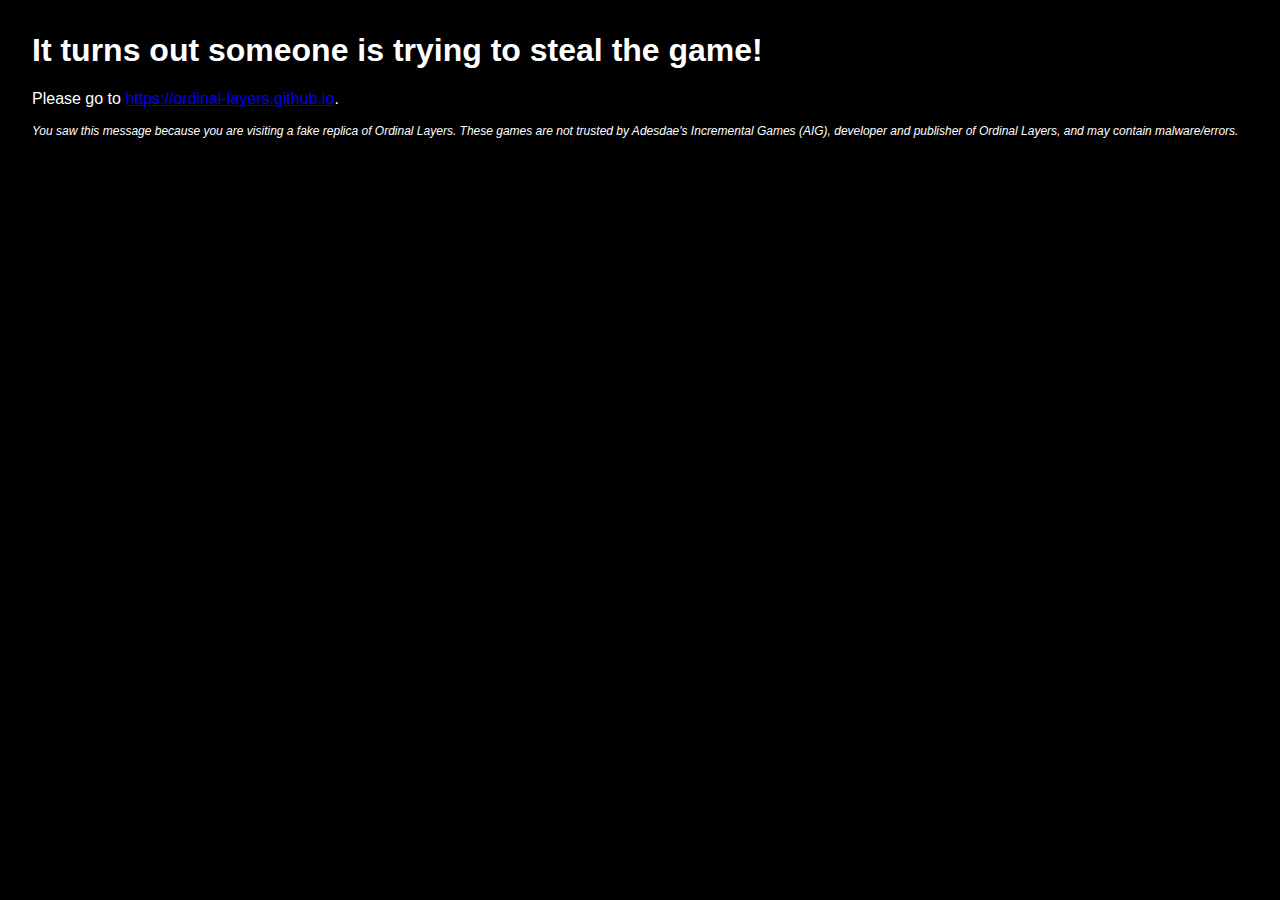
<file: index.html>
<!DOCTYPE html>
<html lang="en">
  <head>
    <title>Ordinal Layers</title>
    <meta charset="utf-8" />
    <link id="stylesheet" rel="stylesheet" href="style.css" />
  </head>
  <body>
    <div id="game" style="display:none">
      <audio src="https://cdn.glitch.com/03a4b67b-6f18-4f6d-8d37-50a18fb615c8%2FHypnothis.mp3?v=1584285594822" id="music" loop></audio>
      <h1 id="header"><span style="color:hsl(0, 100%, 50%)">H<sub>0</sub>(10)=10</span></h1>
      <div id="tabMenu">
        <button onclick="game.tab(0)" class="tabButton" id="optionsTabButton"><h2 style="display:inline">Options</h2></button>
        <button onclick="game.tab(1)" class="tabButton" id="achievementsTabButton"><h2 style="display:inline">Achievements</h2></button>
        <button onclick="game.tab(2)" class="tabButton" id="ordinalTabButton"><h2 style="display:inline">Ordinals</h2></button>
        <button onclick="game.tab(3)" class="tabButton" id="markupTabButton" style="display:none"><h2 style="display:inline">Markup</h2></button>
        <button onclick="game.tab(4)" class="tabButton" id="boosterTabButton" style="display:none"><h2 style="display:inline">Boosters</h2></button>
      </div>
      <div id="tab0">
        <br />
        <button onclick="game.save()" class="normalButton">Save your game</button>
        <button onclick="game.exportGame()" class="normalButton">Export your game save via file</button>
        <p><input type="file" id="importButton" class="normalButton" oninput="game.importGame()" /> Import your game save via file (will overwrite save)</p>
        <button onclick="game.resetConf()" id="resetButton">RESET YOUR GAME</button>
        <br /><br />
        <button onclick="game.toggleColor()" class="normalButton" id="colorButton">Colors: ON</button>
        <button onclick="game.toggleMusic()" class="normalButton" id="musicButton">Music: ON</button>
        <p><a href="howtoplay.html">How to play</a> | <a href="changelog.html">Changelog</a> | Game autosaves every five seconds</p>
        <p><i>This work is licensed under the <a href="https://opensource.org/licenses/MIT">MIT License</a></i></p>
        <br />
        <p>If you want a greater understanding of how the ordinals work, you might want to read this <a href="https://en.wikipedia.org/wiki/Ordinal_number">Wikipedia page</a>.</p>
        <p>This game was inspired by Patcail's <a href="https://patcailmemer.github.io/Ordinal-Markup">Ordinal Markup</a>.</p>
        <p>v0.2</p>
        <p>Click the Ordinals tab to start the game</p>
      </div>
      <div id="tab1" style="display:none">
        <p id="currentLevel">Your current Ordinal Level is 0</p>
        <p id="nextLevel">Next Ordinal Level is at 1</p>
        <p id="highestLevel">Your highest Ordinal Level was 0</p>
        <div class="center" id="achievementContainer">
          <h1 id="achievementCount">Achievements (0/40)</h1>
          <p>Progress in the game to earn achievements! They don't give any boost and are purely for bragging</p>
          <table class="center" id="achievementTable">
            <tbody>
              <tr id="achieveRow0">
                <td class="achievement" id="achievement00" tooltip=""></td>
                <td class="achievement" id="achievement01" tooltip=""></td>
                <td class="achievement" id="achievement02" tooltip=""></td>
                <td class="achievement" id="achievement03" tooltip=""></td>
                <td class="achievement" id="achievement04" tooltip=""></td>
                <td class="achievement" id="achievement05" tooltip=""></td>
                <td class="achievement" id="achievement06" tooltip=""></td>
                <td class="achievement" id="achievement07" tooltip=""></td>
                <td class="achievement" id="achievement08" tooltip=""></td>
                <td class="achievement" id="achievement09" tooltip=""></td>
              </tr>
              <tr id="achieveRow1" style="display:none">
                <td class="achievement" id="achievement10" tooltip=""></td>
                <td class="achievement" id="achievement11" tooltip=""></td>
                <td class="achievement" id="achievement12" tooltip=""></td>
                <td class="achievement" id="achievement13" tooltip=""></td>
                <td class="achievement" id="achievement14" tooltip=""></td>
                <td class="achievement" id="achievement15" tooltip=""></td>
                <td class="achievement" id="achievement16" tooltip=""></td>
                <td class="achievement" id="achievement17" tooltip=""></td>
                <td class="achievement" id="achievement18" tooltip=""></td>
                <td class="achievement" id="achievement19" tooltip=""></td>
              </tr>
              <tr id="achieveRow2" style="display:none">
                <td class="achievement" id="achievement20" tooltip=""></td>
                <td class="achievement" id="achievement21" tooltip=""></td>
                <td class="achievement" id="achievement22" tooltip=""></td>
                <td class="achievement" id="achievement23" tooltip=""></td>
                <td class="achievement" id="achievement24" tooltip=""></td>
                <td class="achievement" id="achievement25" tooltip=""></td>
                <td class="achievement" id="achievement26" tooltip=""></td>
                <td class="achievement" id="achievement27" tooltip=""></td>
                <td class="achievement" id="achievement28" tooltip=""></td>
                <td class="achievement" id="achievement29" tooltip=""></td>
              </tr>
              <tr id="achieveRow3" style="display:none">
                <td class="achievement" id="achievement30" tooltip=""></td>
                <td class="achievement" id="achievement31" tooltip=""></td>
                <td class="achievement" id="achievement32" tooltip=""></td>
                <td class="achievement" id="achievement33" tooltip=""></td>
                <td class="achievement" id="achievement34" tooltip=""></td>
                <td class="achievement" id="achievement35" tooltip=""></td>
                <td class="achievement" id="achievement36" tooltip=""></td>
                <td class="achievement" id="achievement37" tooltip=""></td>
                <td class="achievement" id="achievement38" tooltip=""></td>
                <td class="achievement" id="achievement39" tooltip=""></td>
              </tr>
            </tbody>
          </table>
          <p id="nextRowUnlock">Perform a Markup to unlock the next row of achievements</p>
        </div>
      </div>
      <div id="tab2" style="display:none">
        <p><button onclick="game.increment()" class="normalButton" id="incrementButton">Increase ordinal by 1</button>
        <button onclick="game.maximize()" class="normalButton" id="maximizeButton">Maximize ordinal, but number does not increase</button></p>
        <p><button onclick="game.markup()" class="markupButton" id="markupButton">Reach &omega;<sup>2</sup> to Markup</button></p>
      </div>
      <div id="tab3" style="display:none">
        <p><span id="opText">You have 0 Ordinal Points</span> <span style="visibility:hidden">m</span> <button onclick="game.markup()" class="markupButton" id="markupButton2">Reach &omega;<sup>2</sup> to Markup</button></p>
        <div id="subtab3Menu">
          <button onclick="game.subtab(3, 0)" class="markupButton" id="autoclickerSubtabButton">Autoclickers</button>
          <button onclick="game.subtab(3, 1)" class="markupButton" id="factorSubtabButton">Factors</button>
          <button onclick="game.subtab(3, 2)" class="markupButton" id="extraFactorSubtabButton" style="display:none">Extra Factors</button>
        </div>
        <div id="subtab30">
          <p><b>Tier 1 Automation</b></p>
          <p id="incrementAuto">You have 0 increment autoclickers, clicking the increment button 0 times per second</p>
          <p id="maximizeAuto">You have 0 maximize autoclickers, clicking the maximize button 0 times per second</p>
          <button onclick="game.buyIncrementAuto()" class="markupButton" id="buyIncrementButton">Buy Increment Autoclicker for 100 OP</button>
          <button onclick="game.buyMaximizeAuto()" class="markupButton" id="buyMaximizeButton">Buy Maximize Autoclicker fo 100 OP</button>
          <button onclick="game.maxAll()" class="markupButton" id="maxAllButton">Max All (M)</button>
        </div>
        <div id="subtab31" style="display:none">
          <div id="factorContainer" style="height:256px">
            <p id="noFactors">You have no factors. Perform a Factor Shift to get one!</p>
            <div id="factorList" style="display:none">
              <p>Factors: <button onclick="game.maxFactors()" class="markupButton" id="maxFactorButton">Max All (M)</button></p>
              <ul id="factorListMain">
                <li id="factor1">Factor 1: <span id="factor1Mult">x1</span> <button onclick="game.buyFactor(1)" class="markupButton" id="factor1Button">Increase Factor 1 for 10 OP</button></li>
                <li id="factor2" style="display:none">Factor 2: <span id="factor2Mult">x1</span> <button onclick="game.buyFactor(2)" class="markupButton" id="factor2Button">Increase Factor 2 for 100 OP</button></li>
                <li id="factor3" style="display:none">Factor 3: <span id="factor3Mult">x1</span> <button onclick="game.buyFactor(3)" class="markupButton" id="factor3Button">Increase Factor 3 for 1000 OP</button></li>
                <li id="factor4" style="display:none">Factor 4: <span id="factor4Mult">x1</span> <button onclick="game.buyFactor(4)" class="markupButton" id="factor4Button">Increase Factor 4 for 10000 OP</button></li>
                <li id="factor5" style="display:none">Factor 5: <span id="factor5Mult">x1</span> <button onclick="game.buyFactor(5)" class="markupButton" id="factor5Button">Increase Factor 5 for 100000 OP</button></li>
                <li id="factor6" style="display:none">Factor 6: <span id="factor6Mult">x1</span> <button onclick="game.buyFactor(6)" class="markupButton" id="factor6Button">Increase Factor 6 for 1.000e6 OP</button></li>
                <li id="factor7" style="display:none">Factor 7: <span id="factor7Mult">x1</span> <button onclick="game.buyFactor(7)" class="markupButton" id="factor7Button">Increase Factor 7 for 1.000e7 OP</button></li>
              </ul>
              <span id="factorMult">Your factors are multiplying Tier 1 automation by 1</span>
            </div>
          </div>
          <p><span id="factorShift">Factor Shift: Requires 1000 OP</span> <button onclick="game.factorShift()" class="markupButton" id="factorShiftButton">Do a Factor Shift (S)</button></p>
          <p>When you Factor Shift, you gain a new factor and the base decreases by 1</p>
          <div id="factorBoostContainer">
            <p><span id="factorBoost">Factor Boost: requires g<sub>&psi;(&Omega;)</sub>(10) OP</span> <button onclick="game.factorBoost()" class="boosterButton" id="factorBoostButton">Gain 0 Boosters (B)</button></p>
            <p id="bulking">You are currently bulking in a set of 0</p>
            <p id="nextBulk">Reach &psi;(1) to see when you can boost!</p>
            <div id="factorBoostProgBar">
              <div id="factorBoostProg" style="width:0%">0%</div>
            </div>
          </div>
        </div>
        <div id="subtab32" style="display:none">
          <p id="dynamicMult">Your Dynamic Factor is x1</p>
          <p id="dynamicCap">It is increasing by 0.01 per second and caps at 10</p>
          <p>Dynamic Factor resets on Markups</p>
          <br />
          <p id="quintupler">Your Quintupler is x5</p>
        </div>
      </div>
      <div id="tab4" style="display:none">
        <br />
        <div id="subtab4Menu">
          <button onclick="game.subtab(4, 0)" class="boosterButton" id="upgradeSubtabButton">Upgrades</button>
          <button onclick="game.subtab(4, 1)" class="boosterButton" id="autobuyerSubtabButton">Autobuyers</button>
        </div>
        <div id="subtab40">
          <div class="center" id="boosterContainer">
            <h1 id="boosterText">You have 0 boosters</h1>
            <p><button onclick="game.refundBups()" class="boosterButton" id="refundButton" style="font-size:16px">Refund back 0 boosters, but reset this factor boost (R)</button></p>
            <table class="center" id="bups" style="width:810px">
              <tbody>
                <tr>
                  <td><button onclick="game.buyBup(0, 0)" class="btreeButton locked" id="bup00">Each factor is twice as powerful<br /><br />1 Boosters</button></td>
                  <td><button onclick="game.buyBup(1, 0)" class="btreeButton locked" id="bup01">Unlock Max All autobuyer<br /><br />1 Boosters</button></td>
                  <td><button onclick="game.buyBup(2, 0)" class="btreeButton locked" id="bup02">Unlock Markup autobuyer<br /><br />1 Boosters</button></td>
                  <td><button onclick="game.buyBup(3, 0)" class="btreeButton locked" id="bup03">???</button></td>
                </tr>
                <tr>
                  <td><button onclick="game.buyBup(0, 1)" class="btreeButton locked" id="bup10">Gain 5x as much OP<br /><br />6 Boosters</button></td>
                  <td><button onclick="game.buyBup(1, 1)" class="btreeButton locked" id="bup11">Boosters boost Tier 1 and 2 automation by <span id="boosterMult">x1</span><br /><br />6 Boosters</button></td>
                  <td><button onclick="game.buyBup(2, 1)" class="btreeButton locked" id="bup12">Gain 20 OP per second<br /><br />10 Boosters</button></td>
                  <td><button onclick="game.buyBup(3, 1)" class="btreeButton locked" id="bup13">???</button></td>
                </tr>
                <tr>
                  <td><button onclick="game.buyBup(0, 2)" class="btreeButton locked" id="bup20">The base is reduced by 4 if it's over 7. Buying this resets your ordinal<br /><br />66 Boosters</button></td>
                  <td><button onclick="game.buyBup(1, 2)" class="btreeButton locked" id="bup21">???</button></td>
                  <td><button onclick="game.buyBup(2, 2)" class="btreeButton locked" id="bup22">You get 5 free factors each<br /><br />21 Boosters</button></td>
                  <td><button onclick="game.buyBup(3, 2)" class="btreeButton locked" id="bup23">???</button></td>
                </tr>
                <tr>
                  <td><button onclick="game.buyBup(0, 3)" class="btreeButton locked" id="bup30">???</button></td>
                  <td><button onclick="game.buyBup(1, 3)" class="btreeButton locked" id="bup31">???</button></td>
                  <td><button onclick="game.buyBup(2, 3)" class="btreeButton locked" id="bup32">Gain 666666x OP if the base is less than 6<br /><br />66 Boosters</button></td>
                  <td><button onclick="game.buyBup(3, 3)" class="btreeButton locked" id="bup33">???</button></td>
                </tr>
              </tbody>
            </table>
            <p><i>The formula for the 6th booster upgrade is &radic;(2x+1/4)+1/2, where x is the number of unspent boosters. You also start with a free Maximize autoclicker as a gift.</i></p>
          </div>
        </div>
        <div id="subtab41" style="display:none">
          <p><b>Tier 2 Automation</b></p>
          <p id="maxAllAuto">Your Max All Autobuyer is locked. Purchase the relevant Booster Upgrade to unlock it!</p>
          <p id="markupAuto">Your Markup Autobuyer is locked. Purchase the relevent Booster Upgrade to unlock it!</p>
        </div>
      </div>
    </div>
    <div id="fake">
      <h1>It turns out someone is trying to steal the game!</h1>
      <p>Please go to <a href="https://ordinal-layers.github.io">https://ordinal-layers.github.io</a>.</p>
      <p style="font-size:12px"><i>You saw this message because you are visiting a fake replica of Ordinal Layers. These games are not trusted by Adesdae's Incremental Games (AIG), developer and publisher of Ordinal Layers, and may contain malware/errors.</i></p>
    </div>
    <div id="loadingScreen" style="display:none">
      <h1>Loading...</h1>
      <p style="font-size:12px"><i>If you see this message for more than five seconds, your browser might not be supported. Please read the <a href="howtoplay.html">browser requirements</a>.</i></p>
    </div>
    <div id="mainMenu" style="display:none">
      <h1>Ordinal Layers</h1>
      <h2>An Incremental Game which involves making an ordinal grow bigger and bigger</h2>
      <p><button onclick='game.load(JSON.parse(atob(localStorage.getItem(inBetaTesting() ? "ordinalLayersBetaTestingSave": (inPublicTesting() ? "ordinalLayersPublicTestingSave": "ordinalLayersSave")))))' class="normalButton">Play game</button></p>
      <p style="font-size:12px">&copy; 2021 Adesdae's Incremental Games, v0.2</p>
    </div>
    <script src="load.js"></script>
  </body>
</html>
</file>
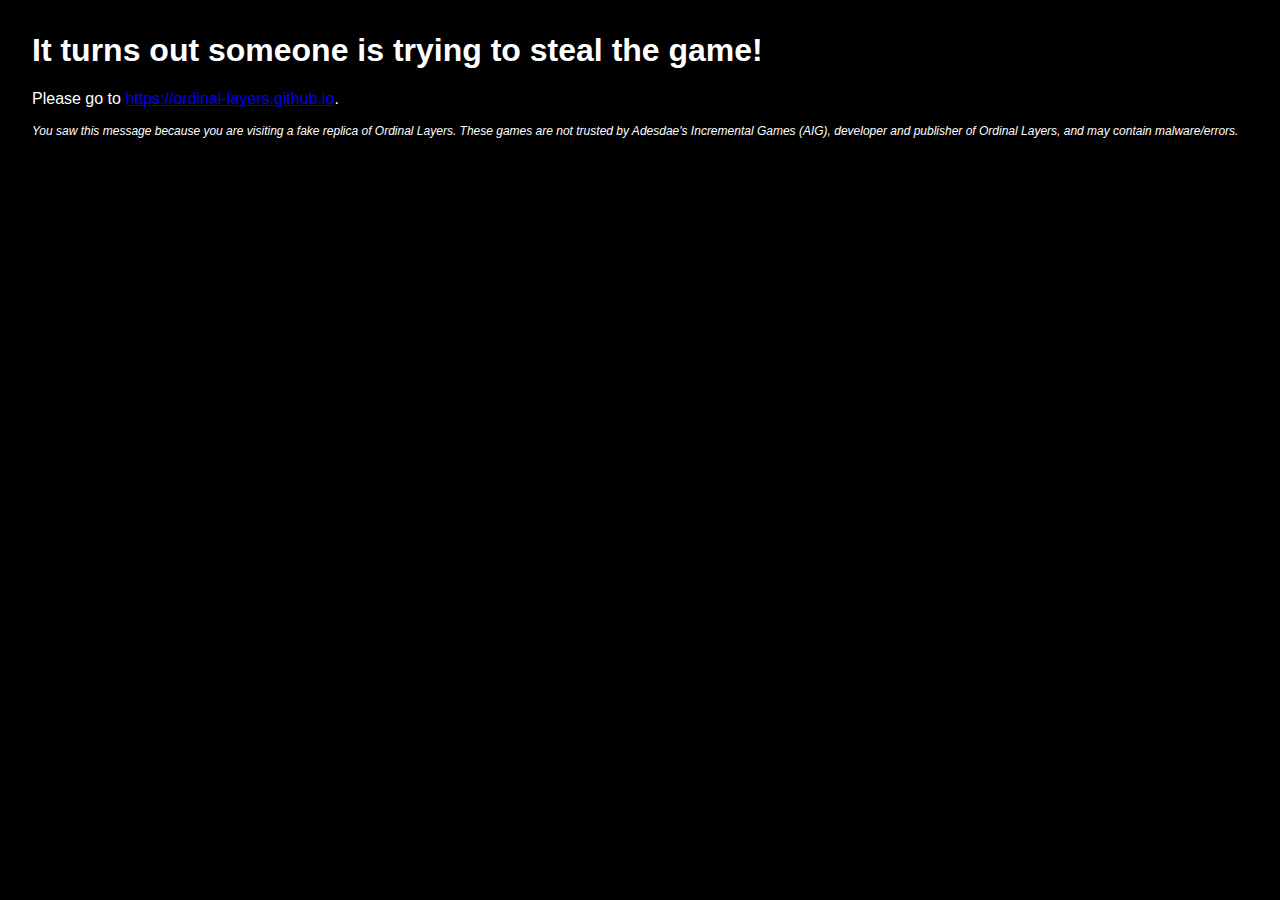
<file: beta.html>
<!DOCTYPE html>
<html lang="en">
  <head>
    <title>Ordinal Layers</title>
    <meta charset="utf-8" />
    <link id="stylesheet" rel="stylesheet" href="style.css" />
  </head>
  <body>
    <div id="game" style="display:none">
      <audio src="https://cdn.glitch.com/03a4b67b-6f18-4f6d-8d37-50a18fb615c8%2FHypnothis.mp3?v=1584285594822" id="music" loop></audio>
      <b id="decrementyText" style="display:none">There are Infinity clicks left</b>
      <h1 id="header"><span style="color:hsl(0, 100%, 50%)">H<sub>0</sub>(10)=10</span></h1>
      <div id="tabMenu">
        <button onclick="game.tab(0)" class="tabButton" id="optionsTabButton"><h2 style="display:inline">Options</h2></button>
        <button onclick="game.tab(1)" class="tabButton" id="achievementsTabButton"><h2 style="display:inline">Achievements</h2></button>
        <button onclick="game.tab(2)" class="tabButton" id="ordinalTabButton"><h2 style="display:inline">Ordinals</h2></button>
        <button onclick="game.tab(3)" class="tabButton" id="markupTabButton" style="display:none"><h2 style="display:inline">Markup</h2></button>
        <button onclick="game.tab(4)" class="tabButton" id="boosterTabButton" style="display:none"><h2 style="display:inline">Boosters</h2></button>
      </div>
      <div id="tab0">
        <br />
        <button onclick="game.save()" class="normalButton">Save your game</button>
        <button onclick="game.exportGame()" class="normalButton">Export your game save via file</button>
        <p><input type="file" id="importButton" class="normalButton" oninput="game.importGame()" /> Import your game save via file (will overwrite save)</p>
        <button onclick="game.resetConf()" id="resetButton">RESET YOUR GAME</button>
        <br /><br />
        <button onclick="game.toggleColor()" class="normalButton" id="colorButton">Colors: ON</button>
        <button onclick="game.toggleMusic()" class="normalButton" id="musicButton">Music: ON</button>
        <p><a href="howtoplay.html">How to play</a> | <a href="changelog.html">Changelog</a> | Game autosaves every five seconds</p>
        <p><i>This work is licensed under the <a href="https://opensource.org/licenses/MIT">MIT License</a></i></p>
        <br />
        <p>If you want a greater understanding of how the ordinals work, you might want to read this <a href="https://en.wikipedia.org/wiki/Ordinal_number">Wikipedia page</a>.</p>
        <p>This game was inspired by Patcail's <a href="https://patcailmemer.github.io/Ordinal-Markup">Ordinal Markup</a>.</p>
        <p>v0.2.1</p>
        <p>Click the Ordinals tab to start the game</p>
      </div>
      <div id="tab1" style="display:none">
        <p id="currentLevel">Your current Ordinal Level is 0</p>
        <p id="nextLevel">Next Ordinal Level is at 1</p>
        <p id="highestLevel">Your highest Ordinal Level was 0</p>
        <div class="center" id="achievementContainer">
          <h1 id="achievementCount">Achievements (0/50)</h1>
          <p>Progress in the game to earn achievements! They don't give any boost and are purely for bragging</p>
          <table class="center" id="achievementTable">
            <tbody>
              <tr id="achieveRow0">
                <td class="achievement" id="achievement00" tooltip=""></td>
                <td class="achievement" id="achievement01" tooltip=""></td>
                <td class="achievement" id="achievement02" tooltip=""></td>
                <td class="achievement" id="achievement03" tooltip=""></td>
                <td class="achievement" id="achievement04" tooltip=""></td>
                <td class="achievement" id="achievement05" tooltip=""></td>
                <td class="achievement" id="achievement06" tooltip=""></td>
                <td class="achievement" id="achievement07" tooltip=""></td>
                <td class="achievement" id="achievement08" tooltip=""></td>
                <td class="achievement" id="achievement09" tooltip=""></td>
              </tr>
              <tr id="achieveRow1" style="display:none">
                <td class="achievement" id="achievement10" tooltip=""></td>
                <td class="achievement" id="achievement11" tooltip=""></td>
                <td class="achievement" id="achievement12" tooltip=""></td>
                <td class="achievement" id="achievement13" tooltip=""></td>
                <td class="achievement" id="achievement14" tooltip=""></td>
                <td class="achievement" id="achievement15" tooltip=""></td>
                <td class="achievement" id="achievement16" tooltip=""></td>
                <td class="achievement" id="achievement17" tooltip=""></td>
                <td class="achievement" id="achievement18" tooltip=""></td>
                <td class="achievement" id="achievement19" tooltip=""></td>
              </tr>
              <tr id="achieveRow2" style="display:none">
                <td class="achievement" id="achievement20" tooltip=""></td>
                <td class="achievement" id="achievement21" tooltip=""></td>
                <td class="achievement" id="achievement22" tooltip=""></td>
                <td class="achievement" id="achievement23" tooltip=""></td>
                <td class="achievement" id="achievement24" tooltip=""></td>
                <td class="achievement" id="achievement25" tooltip=""></td>
                <td class="achievement" id="achievement26" tooltip=""></td>
                <td class="achievement" id="achievement27" tooltip=""></td>
                <td class="achievement" id="achievement28" tooltip=""></td>
                <td class="achievement" id="achievement29" tooltip=""></td>
              </tr>
              <tr id="achieveRow3" style="display:none">
                <td class="achievement" id="achievement30" tooltip=""></td>
                <td class="achievement" id="achievement31" tooltip=""></td>
                <td class="achievement" id="achievement32" tooltip=""></td>
                <td class="achievement" id="achievement33" tooltip=""></td>
                <td class="achievement" id="achievement34" tooltip=""></td>
                <td class="achievement" id="achievement35" tooltip=""></td>
                <td class="achievement" id="achievement36" tooltip=""></td>
                <td class="achievement" id="achievement37" tooltip=""></td>
                <td class="achievement" id="achievement38" tooltip=""></td>
                <td class="achievement" id="achievement39" tooltip=""></td>
              </tr>
              <tr id="achieveRow4" style="display:none">
                <td class="achievement" id="achievement40" tooltip=""></td>
                <td class="achievement" id="achievement41" tooltip=""></td>
                <td class="achievement" id="achievement42" tooltip=""></td>
                <td class="achievement" id="achievement43" tooltip=""></td>
                <td class="achievement" id="achievement44" tooltip=""></td>
                <td class="achievement" id="achievement45" tooltip=""></td>
                <td class="achievement" id="achievement46" tooltip=""></td>
                <td class="achievement" id="achievement47" tooltip=""></td>
                <td class="achievement" id="achievement48" tooltip=""></td>
                <td class="achievement" id="achievement49" tooltip=""></td>
              </tr>
            </tbody>
          </table>
          <p id="nextRowUnlock">Perform a Markup to unlock the next row of achievements</p>
        </div>
      </div>
      <div id="tab2" style="display:none">
        <p><button onclick="game.increment()" class="normalButton" id="incrementButton">Increase ordinal by 1</button>
        <button onclick="game.maximize()" class="normalButton" id="maximizeButton">Maximize ordinal, but number does not increase</button></p>
        <p><button onclick="game.markup()" class="markupButton" id="markupButton">Reach &omega;<sup>2</sup> to Markup</button></p>
      </div>
      <div id="tab3" style="display:none">
        <p><span id="opText">You have 0 Ordinal Points</span> <span style="visibility:hidden">m</span> <button onclick="game.markup()" class="markupButton" id="markupButton2">Reach &omega;<sup>2</sup> to Markup</button></p>
        <div id="subtab3Menu">
          <button onclick="game.subtab(3, 0)" class="markupButton" id="autoclickerSubtabButton">Autoclickers</button>
          <button onclick="game.subtab(3, 1)" class="markupButton" id="factorSubtabButton">Factors</button>
          <button onclick="game.subtab(3, 2)" class="markupButton" id="extraFactorSubtabButton" style="display:none">Extra Factors</button>
        </div>
        <div id="subtab30">
          <p><b>Tier 1 Automation</b></p>
          <p id="incrementAuto">You have 0 increment autoclickers, clicking the increment button 0 times per second</p>
          <p id="maximizeAuto">You have 0 maximize autoclickers, clicking the maximize button 0 times per second</p>
          <button onclick="game.buyIncrementAuto()" class="markupButton" id="buyIncrementButton">Buy Increment Autoclicker for 100 OP</button>
          <button onclick="game.buyMaximizeAuto()" class="markupButton" id="buyMaximizeButton">Buy Maximize Autoclicker fo 100 OP</button>
          <button onclick="game.maxAll()" class="markupButton" id="maxAllButton">Max All (M)</button>
        </div>
        <div id="subtab31" style="display:none">
          <div id="factorContainer" style="height:256px">
            <p id="noFactors">You have no factors. Perform a Factor Shift to get one!</p>
            <div id="factorList" style="display:none">
              <p>Factors: <button onclick="game.maxFactors()" class="markupButton" id="maxFactorButton">Max All (M)</button></p>
              <ul id="factorListMain">
                <li id="factor1">Factor 1: <span id="factor1Mult">x1</span> <button onclick="game.buyFactor(1)" class="markupButton" id="factor1Button">Increase Factor 1 for 10 OP</button></li>
                <li id="factor2" style="display:none">Factor 2: <span id="factor2Mult">x1</span> <button onclick="game.buyFactor(2)" class="markupButton" id="factor2Button">Increase Factor 2 for 100 OP</button></li>
                <li id="factor3" style="display:none">Factor 3: <span id="factor3Mult">x1</span> <button onclick="game.buyFactor(3)" class="markupButton" id="factor3Button">Increase Factor 3 for 1000 OP</button></li>
                <li id="factor4" style="display:none">Factor 4: <span id="factor4Mult">x1</span> <button onclick="game.buyFactor(4)" class="markupButton" id="factor4Button">Increase Factor 4 for 10000 OP</button></li>
                <li id="factor5" style="display:none">Factor 5: <span id="factor5Mult">x1</span> <button onclick="game.buyFactor(5)" class="markupButton" id="factor5Button">Increase Factor 5 for 100000 OP</button></li>
                <li id="factor6" style="display:none">Factor 6: <span id="factor6Mult">x1</span> <button onclick="game.buyFactor(6)" class="markupButton" id="factor6Button">Increase Factor 6 for 1.000e6 OP</button></li>
                <li id="factor7" style="display:none">Factor 7: <span id="factor7Mult">x1</span> <button onclick="game.buyFactor(7)" class="markupButton" id="factor7Button">Increase Factor 7 for 1.000e7 OP</button></li>
              </ul>
              <span id="factorMult">Your factors are multiplying Tier 1 automation by 1</span>
            </div>
          </div>
          <p><span id="factorShift">Factor Shift: Requires 1000 OP</span> <button onclick="game.factorShift()" class="markupButton" id="factorShiftButton">Do a Factor Shift (S)</button></p>
          <p>When you Factor Shift, you gain a new factor and the base decreases by 1</p>
          <div id="factorBoostContainer">
            <p><span id="factorBoost">Factor Boost: requires g<sub>&psi;(&Omega;)</sub>(10) OP</span> <button onclick="game.factorBoost()" class="boosterButton" id="factorBoostButton">Gain 0 Boosters (B)</button></p>
            <p id="bulking">You are currently bulking in a set of 0</p>
            <p id="nextBulk">Reach &psi;(1) to see when you can boost!</p>
            <div id="factorBoostProgBar">
              <div id="factorBoostProg" style="width:0%">0%</div>
            </div>
          </div>
          <div id="completeChallenge">
            <button onclick="game.completeChal()" class="boosterButton" id="finishChallenge">Complete the challenge!<br />1.000e30 OP</button>
            <p id="nextChalComp">The next challenge completion will take a very long time assuming your Tier 1 speed stays constant</p>
            <div id="challengeProgBar">
              <div id="challengeProg" style="width:0%">0%</div>
            </div>
          </div>
        </div>
        <div id="subtab32" style="display:none">
          <p id="dynamicMult">Your Dynamic Factor is x1</p>
          <p id="dynamicCap">It is increasing by 0.01 per second and caps at 10</p>
          <p id="dynamicDecrease" style="display:none">It is also decreasing by 1.000e301 per second</p>
          <p>Dynamic Factor resets on Markups</p>
          <br />
          <p id="quintupler">Your Quintupler is x5</p>
        </div>
      </div>
      <div id="tab4" style="display:none">
        <br />
        <div id="subtab4Menu">
          <button onclick="game.subtab(4, 0)" class="boosterButton" id="upgradeSubtabButton">Upgrades</button>
          <button onclick="game.subtab(4, 1)" class="boosterButton" id="autobuyerSubtabButton">Autobuyers</button>
          <button onclick="game.subtab(4, 2)" class="boosterButton" id="challengeSubtabButton">Challenges</button>
        </div>
        <div id="subtab40">
          <div class="center" id="boosterContainer">
            <h1 id="boosterText">You have 0 boosters</h1>
            <p><button onclick="game.refundBups()" class="boosterButton" id="refundButton" style="font-size:16px">Refund back 0 boosters, but reset this factor boost (R)</button></p>
            <table class="center" id="bups" style="width:810px">
              <tbody>
                <tr>
                  <td><button onclick="game.buyBup(0, 0)" class="btreeButton locked" id="bup00">Each factor is twice as powerful<br /><br />1 Boosters</button></td>
                  <td><button onclick="game.buyBup(1, 0)" class="btreeButton locked" id="bup01">Unlock Max All autobuyer<br /><br />1 Boosters</button></td>
                  <td><button onclick="game.buyBup(2, 0)" class="btreeButton locked" id="bup02">Unlock Markup autobuyer<br /><br />1 Boosters</button></td>
                  <td><button onclick="game.buyBup(3, 0)" class="btreeButton locked" id="bup03">Unlock Challenges<br /><br />Need 15 Boosters</button></td>
                </tr>
                <tr>
                  <td><button onclick="game.buyBup(0, 1)" class="btreeButton locked" id="bup10">Gain 5x as much OP<br /><br />6 Boosters</button></td>
                  <td><button onclick="game.buyBup(1, 1)" class="btreeButton locked" id="bup11">Boosters boost Tier 1 and 2 automation by <span id="boosterMult">x1</span><br /><br />6 Boosters</button></td>
                  <td><button onclick="game.buyBup(2, 1)" class="btreeButton locked" id="bup12">Gain 20 OP per second<br /><br />10 Boosters</button></td>
                  <td><button onclick="game.buyBup(3, 1)" class="btreeButton locked" id="bup13">???</button></td>
                </tr>
                <tr>
                  <td><button onclick="game.buyBup(0, 2)" class="btreeButton locked" id="bup20">The base is reduced by 4 if it's over 7. Buying this resets your ordinal<br /><br />66 Boosters</button></td>
                  <td><button onclick="game.buyBup(1, 2)" class="btreeButton locked" id="bup21">The base is always 5 below &psi;(1). Buying this resets your ordinal<br /><br />66 Boosters</button></td>
                  <td><button onclick="game.buyBup(2, 2)" class="btreeButton locked" id="bup22">You get 5 free factors each<br /><br />21 Boosters</button></td>
                  <td><button onclick="game.buyBup(3, 2)" class="btreeButton locked" id="bup23">???</button></td>
                </tr>
                <tr>
                  <td><button onclick="game.buyBup(0, 3)" class="btreeButton locked" id="bup30">In odd numbered challenges, Dynamic factor is squared<br /><br />55 Boosters</button></td>
                  <td><button onclick="game.buyBup(1, 3)" class="btreeButton locked" id="bup31">Dynamic decreases 1.000e300x slower<br /><br />78 Boosters</button></td>
                  <td><button onclick="game.buyBup(2, 3)" class="btreeButton locked" id="bup32">Gain 666666x OP if the base is less than 6<br /><br />66 Boosters</button></td>
                  <td><button onclick="game.buyBup(3, 3)" class="btreeButton locked" id="bup33">???</button></td>
                </tr>
              </tbody>
            </table>
            <p><i>The formula for the 6th booster upgrade is &radic;(2x+1/4)+1/2, where x is the number of unspent boosters. The right column of upgrades doesn't consume your boosters. You also start with a free Maximize autoclicker as a gift.</i></p>
          </div>
        </div>
        <div id="subtab41" style="display:none">
          <p><b>Tier 2 Automation</b></p>
          <p id="maxAllAuto">Your Max All Autobuyer is locked. Purchase the relevant Booster Upgrade to unlock it!</p>
          <p id="markupAuto">Your Markup Autobuyer is locked. Purchase the relevant Booster Upgrade to unlock it!</p>
        </div>
        <div id="subtab42" style="display:none">
          <p>Challenges can be completed up to 3 times, each one giving a bigger reward.</p>
          <p id="chalMult">Your 0 challenge completions have multiplied Tier 1 and 2 automation by x1</p>
          <p id="chalRun">You're currently not in a challenge</p>
          <p><button class="boosterButton" id="exitChalButton" onclick="game.exitChal()">Exit Challenge</button></p>
          <table id="challengeTable">
            <tbody>
              <tr>
                <td><button onclick="game.enterChal(1)" class="bChallenge notInChal" id="chal1" style="font-size:14px">
                  Challenge 1<br />
                  Autoclicker costs scale a lot worse, and you gain 200x OP if you have the 5x OP upgrade<br /><br />
                  Goal: <span id="chal1Goal">1.000e30</span> OP<br />
                  Reward: Factor 1 boosts Tier 1 and 2<br />
                  Currently: <span id="chal1Mult">x1</span> (<span id="chal1Comp">0</span>/3)
                </button></td>
                <td><button onclick="game.enterChal(2)" class="bChallenge notInChal" id="chal2">
                  Challenge 2<br />
                  You can't buy factors<br /><br />
                  Goal: <span id="chal2Goal">g<sub>&psi;(1)</sub>(10)</span> OP<br />
                  Reward: Factor 2 boosts Tier 1 and 2<br />
                  Currently: <span id="chal2Mult">x1</span> (<span id="chal2Comp">0</span>/3)
                </button></td>
              </tr>
              <tr>
                <td><button onclick="game.enterChal(3)" class="bChallenge notInChal" id="chal3">
                  Challenge 3<br />
                  The base is 5 higher, all free factors are doubled<br /><br />
                  Goal: <span id="chal3Goal">1.000e200</span> OP<br />
                  Reward: Factor 3 boosts Tier 1 and 2<br />
                  Currently: <span id="chal3Mult">x1</span> (<span id="chal3Comp">0</span>/3)
                </button></td>
                <td><button onclick="game.enterChal(4)" class="bChallenge notInChal" id="chal4">
                  Challenge 4<br />
                  Factor Shifts don't reduce the base<br /><br />
                  Goal: <span id="chal4Goal">1.000e30</span> OP<br />
                  Reward: Factor 4 boosts Tier 1 and 2<br />
                  Currently: <span id="chal4Mult">x1</span> (<span id="chal4Comp">0</span>/3)
                </button></td>
              </tr>
              <tr>
                <td><button onclick="game.enterChal(5)" class="bChallenge notInChal" id="chal5">
                  Challenge 5<br />
                  You can do a maximum of 2 factor shifts<br /><br />
                  Goal: <span id="chal5Goal">1.000e100</span> OP<br />
                  Reward: Factor 5 boosts Tier 1 and 2<br />
                  Currently: <span id="chal5Mult">x1</span> (<span id="chal5Comp">0</span>/3)
                </button></td>
                <td><button onclick="game.enterChal(6)" class="bChallenge notInChal" id="chal6" style="font-size:12px">
                  Challenge 6<br />
                  Dynamic drops by 1.000e301 per second, keep no OP on Markup, you can do a maximum of 1000 manual successor clicks per Markup, Quintupler is disabled<br /><br />
                  Goal: <span id="chal6Goal">1.000e30</span> OP<br />
                  Reward: Factor 6 boosts Tier 1 and 2<br />
                  Currently: <span id="chal6Mult">x1</span> (<span id="chal6Comp">0</span>/3)
                </button></td>
              </tr>
              <tr>
                <td><button onclick="game.enterChal(7)" class="bChallenge notInChal" id="chal7" style="font-size:14px">
                  Challenge 7<br />
                  <b>ALL PREVIOUS CHALLENGES AT ONCE,</b> and Challenge 6 completions boost OP gain<br /><br />
                  Goal: <span id="chal7Goal">1.000e12</span> OP<br />
                  Reward: Factor 7 boosts Tier 1 and 2<br />
                  Currently: <span id="chal7Mult">x1</span> (<span id="chal7Comp">0</span>/3)
                </button></td>
                <td><button onclick="game.enterChal(8)" class="bChallenge notInChal" id="chal8" style="font-size:11px">
                  Challenge 8<br />
                  There's exponentially rising decrementy dividing Tier 1 production, immediately Refund if you have any Booster Upgrades, all challenge effects are disabled, Challenge 7 completions boost OP, keep no OP on Markup, you can do a maximum of 1000 manual successor clicks per Markup, Quintupler is disabled<br /><br />
                  Goal: <span id="chal8Goal">1.000e10</span> OP<br />
                  Reward: Dynamic Factor Cap boosts Tier 1 and 2<br />
                  Currently: <span id="chal8Mult">x1</span> (<span id="chal8Comp">0</span>/3)
                </button></td>
              </tr>
            </tbody>
          </table>
          <p><i>The formula for the challenge multiplier is x<sup>&radic;(completions/3)</sup>, where x is is the current Factor multiplier.</i></p>
        </div>
      </div>
    </div>
    <div id="fake">
      <h1>It turns out someone is trying to steal the game!</h1>
      <p>Please go to <a href="https://ordinal-layers.github.io">https://ordinal-layers.github.io</a>.</p>
      <p style="font-size:12px"><i>You saw this message because you are visiting a fake replica of Ordinal Layers. These games are not trusted by Adesdae's Incremental Games (AIG), developer and publisher of Ordinal Layers, and may contain malware/errors.</i></p>
    </div>
    <div id="loadingScreen" style="display:none">
      <h1>Loading...</h1>
      <p style="font-size:12px"><i>If you see this message for more than five seconds, your browser might not be supported. Please read the <a href="howtoplay.html">browser requirements</a>.</i></p>
    </div>
    <div id="mainMenu" style="display:none">
      <h1>Ordinal Layers</h1>
      <h2>An Incremental Game which involves making an ordinal grow bigger and bigger</h2>
      <p><button onclick='game.load(JSON.parse(atob(localStorage.getItem(inBetaTesting() ? "ordinalLayersBetaTestingSave": (inPublicTesting() ? "ordinalLayersPublicTestingSave": "ordinalLayersSave")))))' class="normalButton">Play game</button></p>
      <p style="font-size:12px">&copy; 2021 Adesdae's Incremental Games, v0.2</p>
    </div>
    <script src="load.js"></script>
  </body>
</html>
</file>
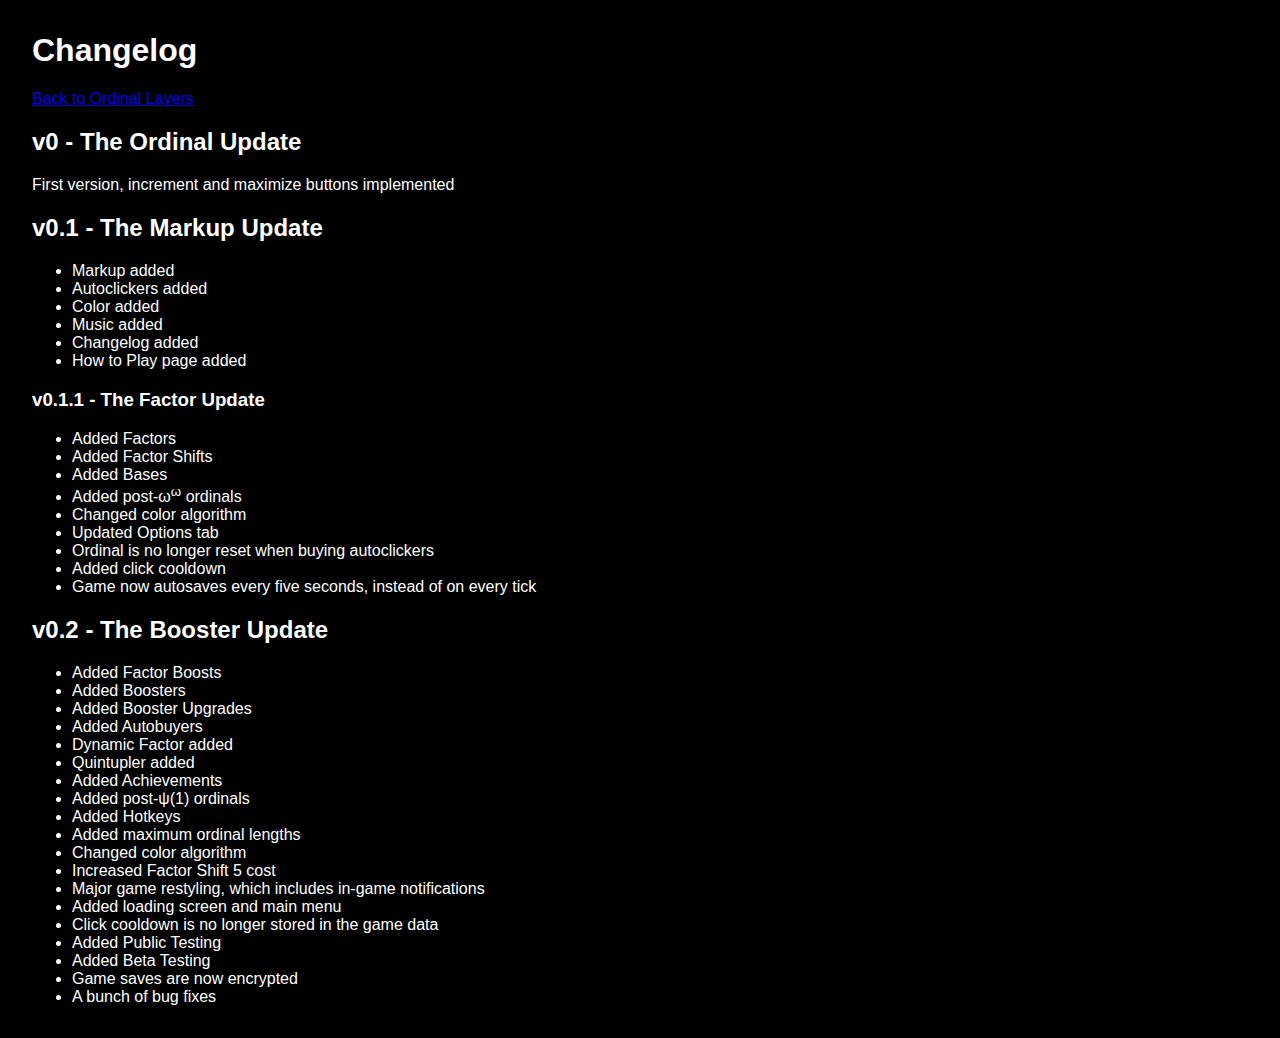
<file: changelog.html>
<!DOCTYPE html>
<html lang="en">
  <head>
    <title>Changelog</title>
    <meta charset="utf-8" />
    <link rel="stylesheet" href="style.css" />
  </head>
  <body>
    <h1>Changelog</h1>
    <p><a href="index.html">Back to Ordinal Layers</a></p>
    <h2>v0 - The Ordinal Update</h2>
    <p>First version, increment and maximize buttons implemented</p>
    <h2>v0.1 - The Markup Update</h2>
    <ul>
      <li>Markup added</li>
      <li>Autoclickers added</li>
      <li>Color added</li>
      <li>Music added</li>
      <li>Changelog added</li>
      <li>How to Play page added</li>
    </ul>
    <h3>v0.1.1 - The Factor Update</h3>
    <ul>
      <li>Added Factors</li>
      <li>Added Factor Shifts</li>
      <li>Added Bases</li>
      <li>Added post-&omega;<sup>&omega;</sup> ordinals</li>
      <li>Changed color algorithm</li>
      <li>Updated Options tab</li>
      <li>Ordinal is no longer reset when buying autoclickers</li>
      <li>Added click cooldown</li>
      <li>Game now autosaves every five seconds, instead of on every tick</a>
    </ul>
    <h2>v0.2 - The Booster Update</h2>
    <ul>
      <li>Added Factor Boosts</li>
      <li>Added Boosters</li>
      <li>Added Booster Upgrades</li>
      <li>Added Autobuyers</li>
      <li>Dynamic Factor added</li>
      <li>Quintupler added</li>
      <li>Added Achievements</li>
      <li>Added post-&psi;(1) ordinals</li>
      <li>Added Hotkeys</li>
      <li>Added maximum ordinal lengths</li>
      <li>Changed color algorithm</li>
      <li>Increased Factor Shift 5 cost</li>
      <li>Major game restyling, which includes in-game notifications</li>
      <li>Added loading screen and main menu</li>
      <li>Click cooldown is no longer stored in the game data</li>
      <li>Added Public Testing</li>
      <li>Added Beta Testing</li>
      <li>Game saves are now encrypted</li>
      <li>A bunch of bug fixes</li>
    </ul>
  </body>
</html>
</file>
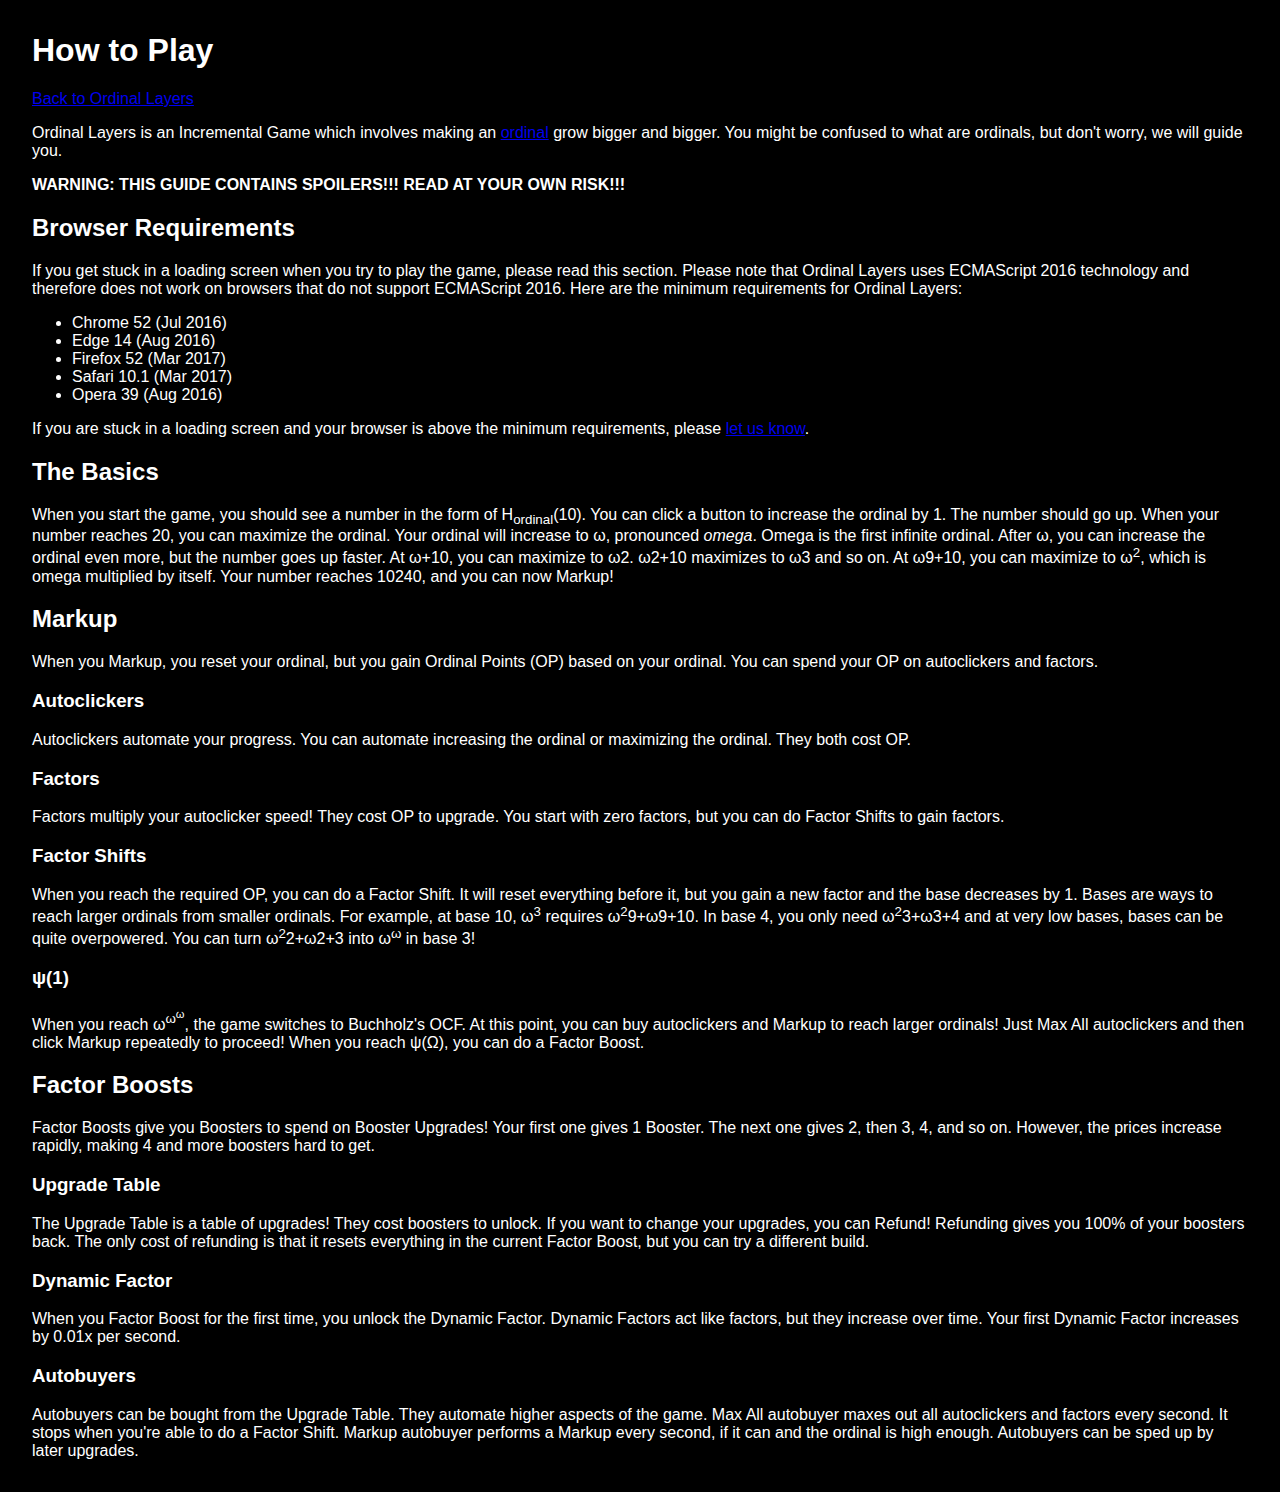
<file: howtoplay.html>
<!DOCTYPE html>
<html lang="en">
  <head>
    <title>How to Play</title>
    <meta charset="utf-8" />
    <link rel="stylesheet" href="style.css" />
  </head>
  <body>
    <h1>How to Play</h1>
    <p><a href="index.html">Back to Ordinal Layers</a></p>
    <p>Ordinal Layers is an Incremental Game which involves making an <a href="https://en.wikipedia.org/wiki/Ordinal_number">ordinal</a> grow bigger and bigger. You might be confused to what are ordinals, but don't worry, we will guide you.</p>
    <p><b>WARNING: THIS GUIDE CONTAINS SPOILERS!!! READ AT YOUR OWN RISK!!!</b></p>
    <h2>Browser Requirements</h2>
    <p>If you get stuck in a loading screen when you try to play the game, please read this section. Please note that Ordinal Layers uses ECMAScript 2016 technology and therefore does not work on browsers that do not support ECMAScript 2016. Here are the minimum requirements for Ordinal Layers:</p>
    <ul>
      <li>Chrome 52 (Jul 2016)</li>
      <li>Edge 14 (Aug 2016)</li>
      <li>Firefox 52 (Mar 2017)</li>
      <li>Safari 10.1 (Mar 2017)</li>
      <li>Opera 39 (Aug 2016)</li>
    </ul>
    <p>If you are stuck in a loading screen and your browser is above the minimum requirements, please <a href="https://github.com/Ordinal-Layers/ordinal-layers.github.io/issues/new">let us know</a>.</p>
    <h2>The Basics</h2>
    <p>When you start the game, you should see a number in the form of H<sub>ordinal</sub>(10). You can click a button to increase the ordinal by 1. The number should go up. When your number reaches 20, you can maximize the ordinal. Your ordinal will increase to &omega;, pronounced <i>omega</i>. Omega is the first infinite ordinal. After &omega;, you can increase the ordinal even more, but the number goes up faster. At &omega;+10, you can maximize to &omega;2. &omega;2+10 maximizes to &omega;3 and so on. At &omega;9+10, you can maximize to &omega;<sup>2</sup>, which is omega multiplied by itself. Your number reaches 10240, and you can now Markup!</p>
    <h2>Markup</h2>
    <p>When you Markup, you reset your ordinal, but you gain Ordinal Points (OP) based on your ordinal. You can spend your OP on autoclickers and factors.</p>
    <h3>Autoclickers</h3>
    <p>Autoclickers automate your progress. You can automate increasing the ordinal or maximizing the ordinal. They both cost OP.</p>
    <h3>Factors</h3>
    <p>Factors multiply your autoclicker speed! They cost OP to upgrade. You start with zero factors, but you can do Factor Shifts to gain factors.</p>
    <h3>Factor Shifts</h3>
    <p>When you reach the required OP, you can do a Factor Shift. It will reset everything before it, but you gain a new factor and the base decreases by 1. Bases are ways to reach larger ordinals from smaller ordinals. For example, at base 10, &omega;<sup>3</sup> requires &omega;<sup>2</sup>9+&omega;9+10. In base 4, you only need &omega;<sup>2</sup>3+&omega;3+4 and at very low bases, bases can be quite overpowered. You can turn &omega;<sup>2</sup>2+&omega;2+3 into &omega;<sup>&omega;</sup> in base 3!</p>
    <h3>&psi;(1)</h3>
    <p>When you reach &omega;<sup>&omega;<sup>&omega;</sup></sup>, the game switches to Buchholz's OCF. At this point, you can buy autoclickers and Markup to reach larger ordinals! Just Max All autoclickers and then click Markup repeatedly to proceed! When you reach &psi;(&Omega;), you can do a Factor Boost.<p>
    <h2>Factor Boosts</h2>
    <p>Factor Boosts give you Boosters to spend on Booster Upgrades! Your first one gives 1 Booster. The next one gives 2, then 3, 4, and so on. However, the prices increase rapidly, making 4 and more boosters hard to get.</p>
    <h3>Upgrade Table</h3>
    <p>The Upgrade Table is a table of upgrades! They cost boosters to unlock. If you want to change your upgrades, you can Refund! Refunding gives you 100% of your boosters back. The only cost of refunding is that it resets everything in the current Factor Boost, but you can try a different build.</p>
    <h3>Dynamic Factor</h3>
    <p>When you Factor Boost for the first time, you unlock the Dynamic Factor. Dynamic Factors act like factors, but they increase over time. Your first Dynamic Factor increases by 0.01x per second.</p>
    <h3>Autobuyers</h3>
    <p>Autobuyers can be bought from the Upgrade Table. They automate higher aspects of the game. Max All autobuyer maxes out all autoclickers and factors every second. It stops when you're able to do a Factor Shift. Markup autobuyer performs a Markup every second, if it can and the ordinal is high enough. Autobuyers can be sped up by later upgrades.</p>
</html>
</file>
<file: style.css>
body {
  color: white;
  background-color: black;
  font-family: sans-serif;
  margin: 32px;
}

.center {
  margin: auto;
  text-align: center;
}

.trueCenter {
  margin: 0;
  position: absolute;
  top: 50%;
  left: 50%;
  -ms-transform: translate(-50%, -50%);
  transform: translate(-50%, -50%);
}

.long {
  width: 100%;
}

.achievement {
  width: 128px;
  height: 128px;
  background-color: grey;
  border-radius: 5px;
}

.earned {
  width: 128px;
  height: 128px;
  background-color: green;
  border-radius: 5px;
}

[tooltip] {
  position: relative;
  z-index: 2;
}

[tooltip]:before, [tooltip]:after {
  visibility: hidden;
  opacity: 0;
}

[tooltip]:before {
  font-size: 12px;
  position: absolute;
  top: -10px;
  margin-bottom: -80px;
  padding: 10px;
  width: 100px;
  background-color: black;
  color: white;
  content: attr(tooltip);
  z-index: 4;
  text-align: center;
  left: calc(50%);
  transition-duration: 0.2s;
  border-radius: 5px;
  -ms-transform: translate(-50%);
  transform: translate(-50%);
}

[tooltip]:hover:before {
  visibility: visible;
  opacity: 1;
  z-index:5;
}

#factorBoostProgBar {
  width: 100%;
  height: 20px;
  background-color: silver;
}

#factorBoostProg {
  height: 20px;
  line-height: 20px;
  color: black;
  background-color: lime;
  text-align: center;
}

.btreeButton {
  margin: center;
  width: 200px;
  height: 100px;
  font-size: 16px;
  color: #8080FF;
  transition-duration: 0.1s;
  border: 2px solid blue;
  border-radius: 5px;
}

.locked {
  color: black;
  background-color: white;
  border: 2px solid black;
}

.canbuy {
  background-color: black;
}

.canbuy:hover {
  color: black;
  background-color: #008000;
}

.bought {
  color: black;
  background-color: lime;
  border: 2px solid black;
}

#resetButton {
  color: red;
  background-color: white;
  font-weight: bold;
  transition-duration: 0.1s;
  border: 2px solid red;
  border-radius: 2px;
}

#resetButton:hover {
  color: white;
  background-color: red;
}

.normalButton {
  background-color: white;
  transition-duration: 0.1s;
  border: 2px solid black;
  border-radius: 2px;
}

.normalButton:hover {
  background-color: #EFEFEF;
}

#incrementButton {
  font-size: 16px;
  padding-top: 8px;
  padding-bottom: 8px;
  padding-right: 8px;
  padding-left: 8px;
}

#maximizeButton {
  font-size: 16px;
  padding-top: 8px;
  padding-bottom: 8px;
  padding-right: 8px;
  padding-left: 8px;
}

#markupButton {
  font-size: 16px;
  padding-top: 8px;
  padding-bottom: 8px;
  padding-right: 8px;
  padding-left: 8px;
}

.markupButton {
  color: white;
  background-color: black;
  transition-duration: 0.1s;
  border: 2px solid #B67F33;
  border-radius: 2px;
}

.markupButton:hover {
  color: black;
  background-color: #B67F33;
}

.boosterButton {
  color: #8080FF;
  background-color: black;
  transition-duration: 0.1s;
  border: 2px solid blue;
  border-radius: 2px;
}

.boosterButton:hover {
  color: #000080;
  background-color: white;
}

.tabButton {
  background-color: white;
  padding-top: 8px;
  padding-bottom: 8px;
  padding-right: 20px;
  padding-left: 20px;
  transition-duration: 0.1s;
  border: 2px solid black;
  border-radius: 5px;
  margin-right: 8px;
}

.tabButton:hover {
  background-color: #DFDFDF;
}

#markupTabButton {
  color: white;
  background-color: black;
  border: 2px solid #B67F33;
}

#markupTabButton:hover {
  color: black;
  background-color: #B67F33;
}

#boosterTabButton {
  color: #8080FF;
  background-color: black;
  border: 2px solid blue;
}

#boosterTabButton:hover {
  color: #000080;
  background-color: white;
}

#header {
  font-size: 40px;
  margin-top: 24px;
  margin-bottom: 24px;
}
</file>
